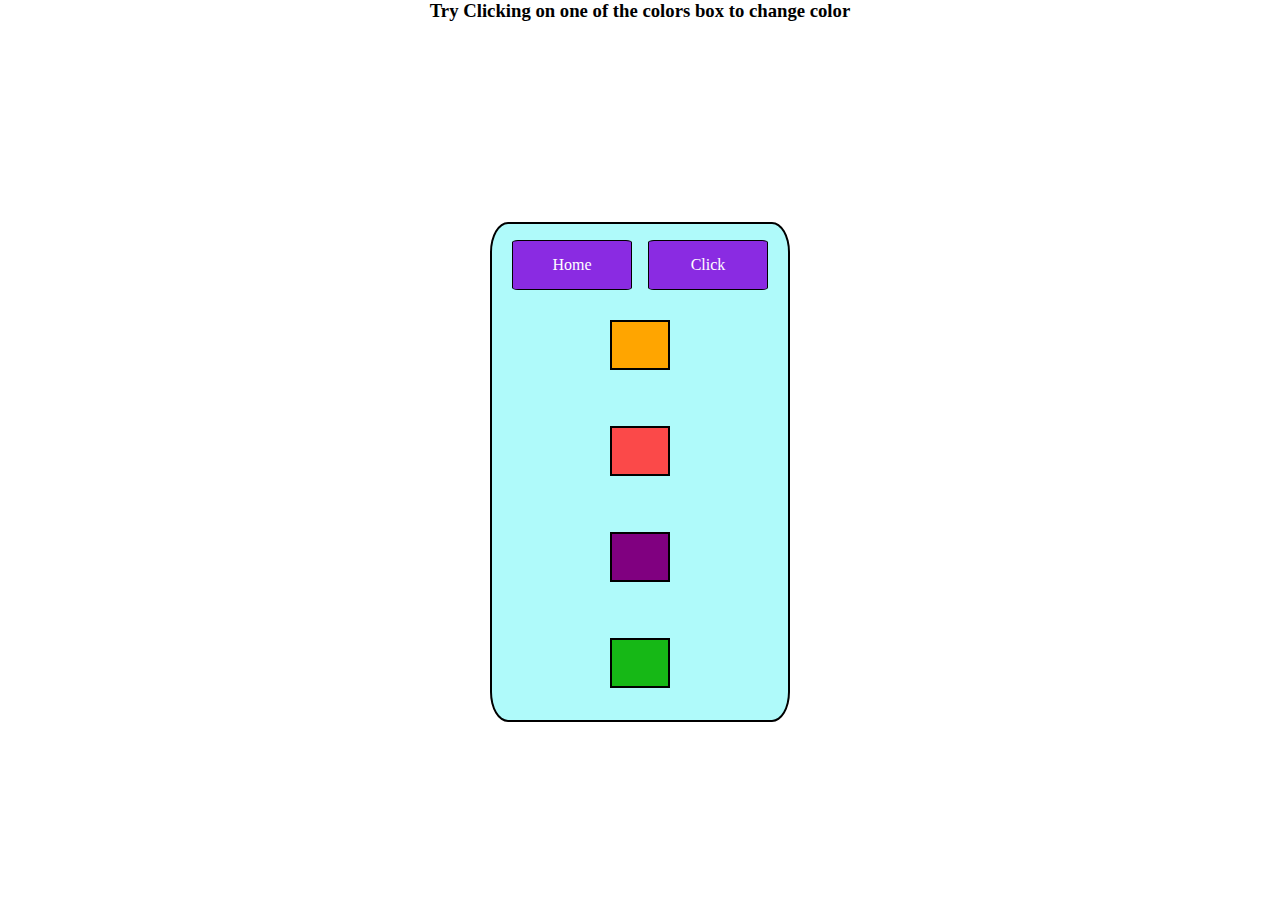
<file: index.html>
<!DOCTYPE html>
<html lang="en">
<head>
    <meta charset="UTF-8">
    <meta name="viewport" content="width=device-width, initial-scale=1.0">
    <title>Project_1</title>
    <link rel="stylesheet" href="index.css">
</head>
<body>
    <h3>Try Clicking on one of the colors box to change color</h3>
            <div class="first">
               <div class="inner">
                 <div class="second">
                     <div id="home">Home</div>
                    <div id="click">Click</div>
                </div>

                <div class="main">
                <div class="button" id="b1"></div>
                <div class="button" id="b2"></div>
                <div class="button" id="b3"></div>
                <div class="button" id="b4"></div>
        </div>
    </div>
            </div>
</body>
<script src="index.js"></script>
</html>
</file>
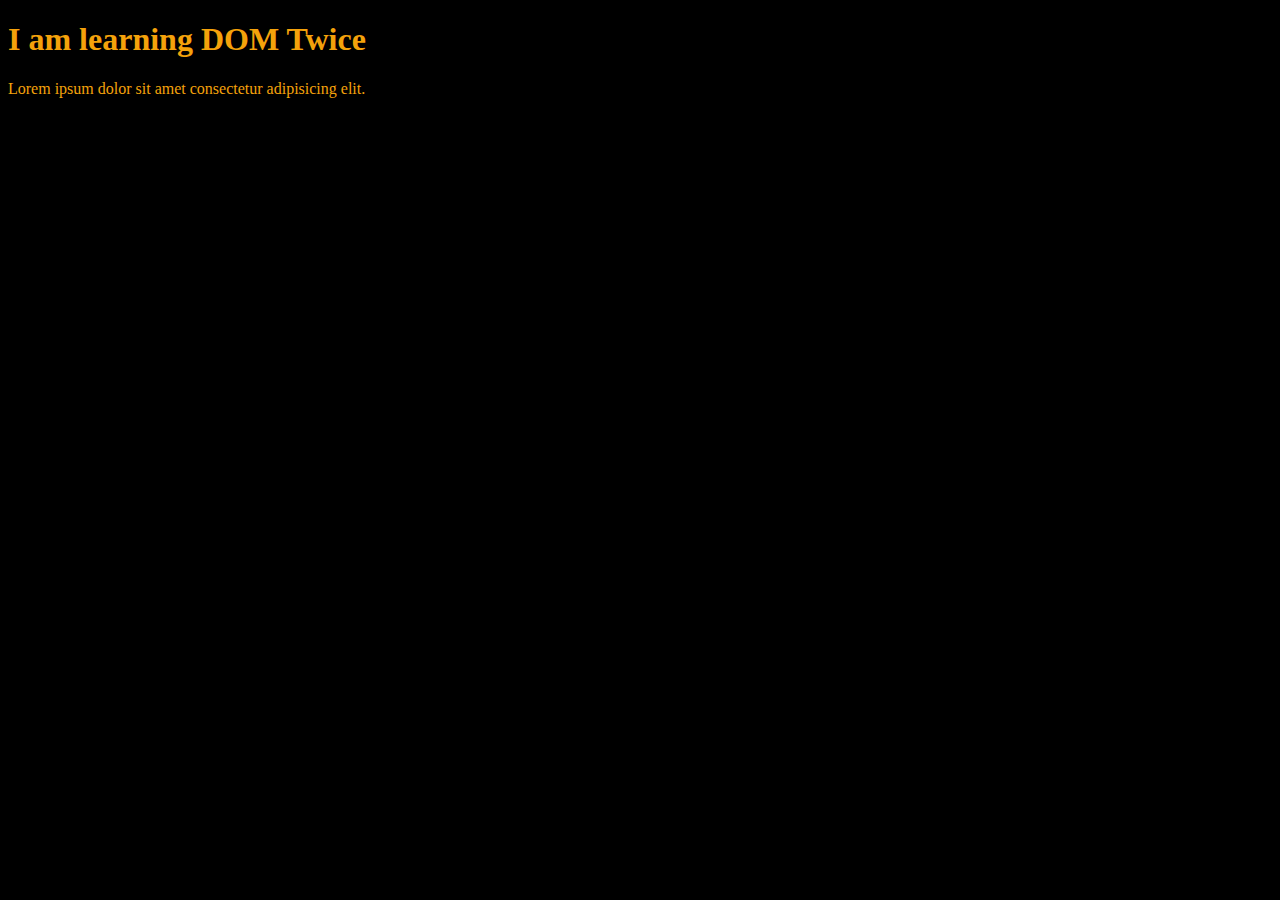
<file: DOM/index.html>
<!DOCTYPE html>
<html lang="en">
<head>
    <meta charset="UTF-8">
    
    <title>Learning DOM</title>
    <style>
        #backg {
            background: black;
            color: rgb(244, 162, 11);
        }
    </style>
</head>
<body id="backg">
        <div class="bgc">
                <h1 >I am learning DOM Twice</h1>
            <p id="bgofp">Lorem ipsum dolor sit amet consectetur adipisicing elit.</p>
        </div>
</body>
</html>
</file>
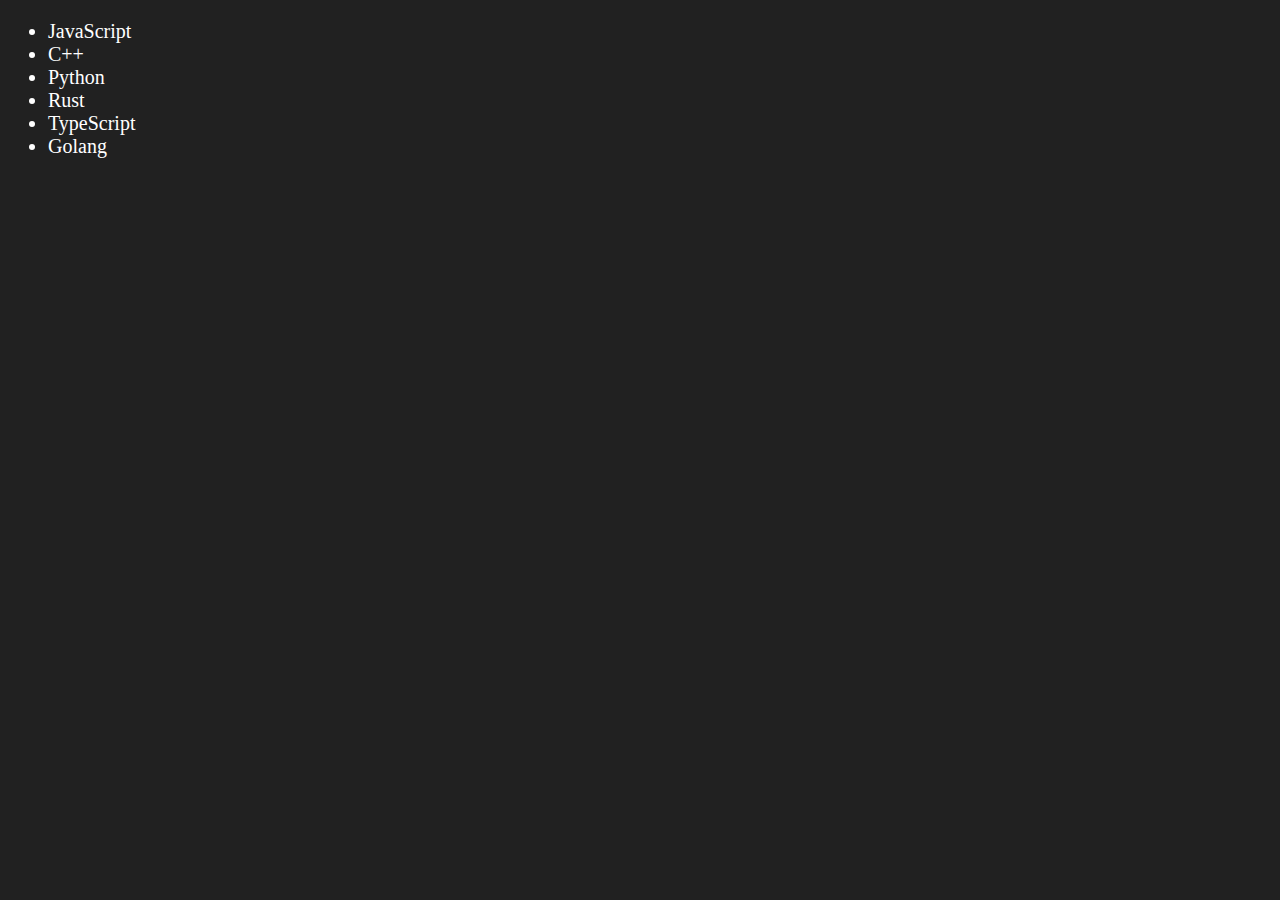
<file: DOM/theree.html>
<!DOCTYPE html>
<html lang="en">
<head>
    <meta charset="UTF-8">
    <meta name="viewport" content="width=device-width, initial-scale=1.0">
    <title>DOM3</title>
</head>
<body style="background-color: #212121; color: white; font-size: 20px;">
    <ul class="language">
        <li>JavaScript</li>
    </ul>
</body>

<script>
    function newLang(langName){
        const li =  document.createElement('li');
        li.innerHTML =`${langName}`
        document.querySelector('.language').append(li)
    }
    newLang('C++')
    newLang('Python')
    newLang('Rust')

    function optiwayToAdd(langName){
        const li = document.createElement('li');
        li.appendChild(document.createTextNode(langName))
        document.querySelector('.language').append(li)
    }
    optiwayToAdd('TypeScript')
    optiwayToAdd('Golang')
</script>
</html>
</file>
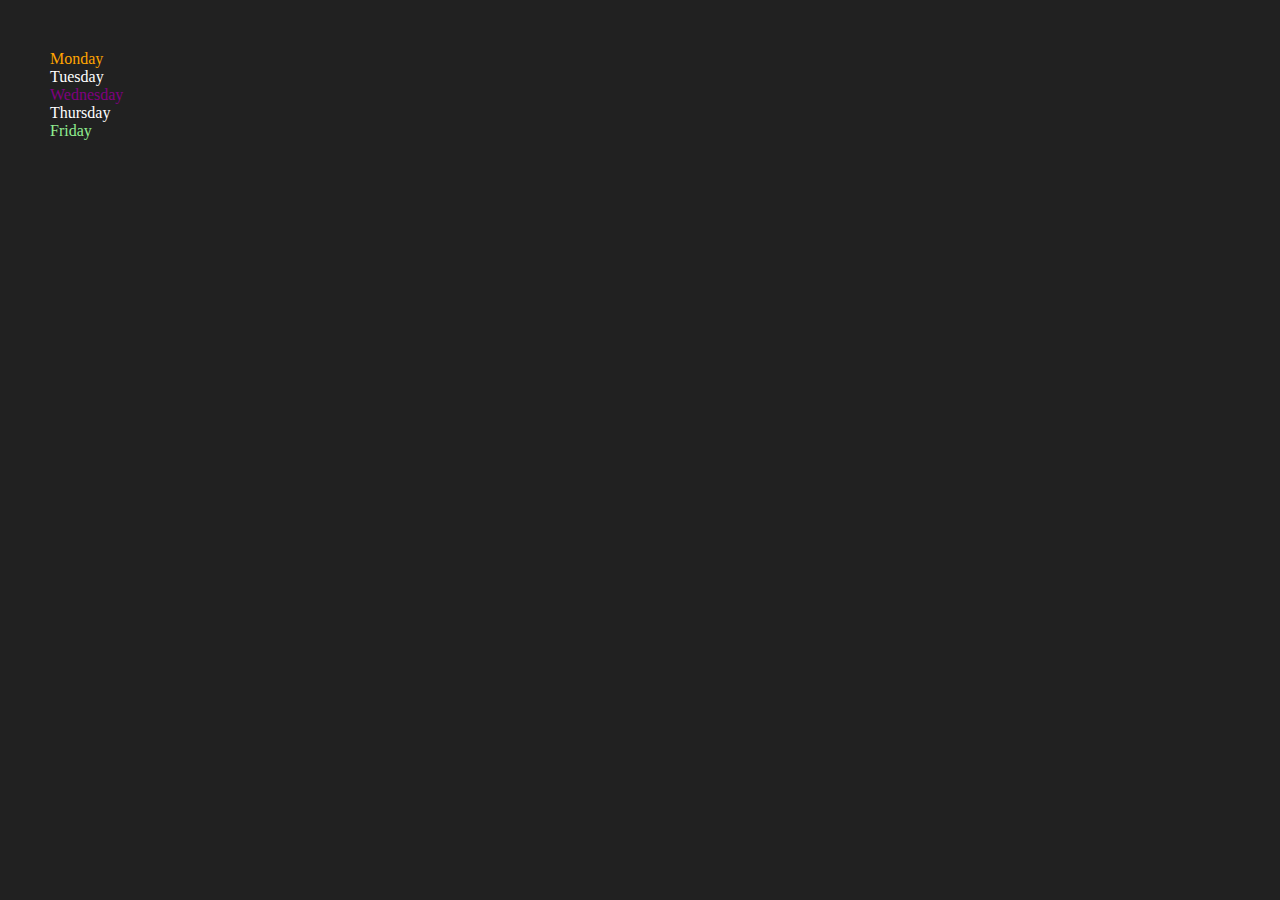
<file: DOM/two.html>
<!DOCTYPE html>
<html lang="en">
<head>
    <meta charset="UTF-8">
    <meta name="viewport" content="width=device-width, initial-scale=1.0">
    <title>DOM</title>
</head>
<body style="background-color: #212121; color: white; margin: 50px;">  
    <div class="parent">
        <div class="day">Monday</div>
        <div class="day">Tuesday</div>
        <div class="day">Wednesday</div>
        <div class="day">Thursday</div>
        <div class="day">Friday</div>
    </div>
</body>
<script>
    const parent = document.querySelector('.parent');
    // console.log(parent);
    // console.log(parent.children);
    // console.log(parent.children[0].innerHTML)
    for(let i=0; i<parent.children.length; i++){
        console.log(parent.children[i].innerHTML)
    }
    parent.children[0].style.color = "orange"
    parent.children[2].style.color = "purple"
    parent.children[4].style.color = "lightgreen"
</script>
</html>
</file>
<file: index.css>
*{
    margin: 0px;
    padding: 0px;
    box-sizing: border-box;
    
}
body{
    height: 100vh;
    width: 100vw;

}
.first{
    display: flex;
    justify-content: center;
    align-items: center;
    height: 100vh;
    width: 100vw;
}
 
.inner{
    border-radius: 6%;
    display: flex;
    flex-direction: column;
    border: 2px solid black;
    height: 500px;
    width: 300px;
    background-color: rgb(175, 250, 250);
}

.second{
    display: flex;
    justify-content: center;
    align-items: center;
    gap: 1rem;
    margin-top: 1rem;
}

#home{
    display: flex;
    border-radius: 5%;
    border: 1.5px solid black;
    height: 50px;
    width: 120px;
    background-color: blueviolet;
    color: white;
    align-items: center;
    justify-content: center;
}
#click{
    display: flex;
    justify-content: center;
    align-items: center;
    border-radius: 5%;
    border: 1.5px solid black;
    height: 50px;
    width: 120px;
    background-color: blueviolet;
    color: white;

}

.main{
    display: flex;
    flex-direction: column;
    justify-content: center;
    align-items: center;
    gap: 3.5rem;
    
}
#b1{
    display: flex;
    border: 2px solid black;
    height: 50px;
    width: 60px;
    background-color: orange;
    margin-top: 10%;
}
#b4{
    border: 2px solid black;
    height: 50px;
    width: 60px;
    background-color: rgb(22, 184, 22);
}
#b2{
    border: 2px solid black;
    height: 50px;
    width: 60px;
    background-color: rgb(251, 73, 73);
}
#b3{
    border: 2px solid black;
    height: 50px;
    width: 60px;
    background-color: purple;
}

h3{
    display: flex;
    justify-content: center;
}
</file>
